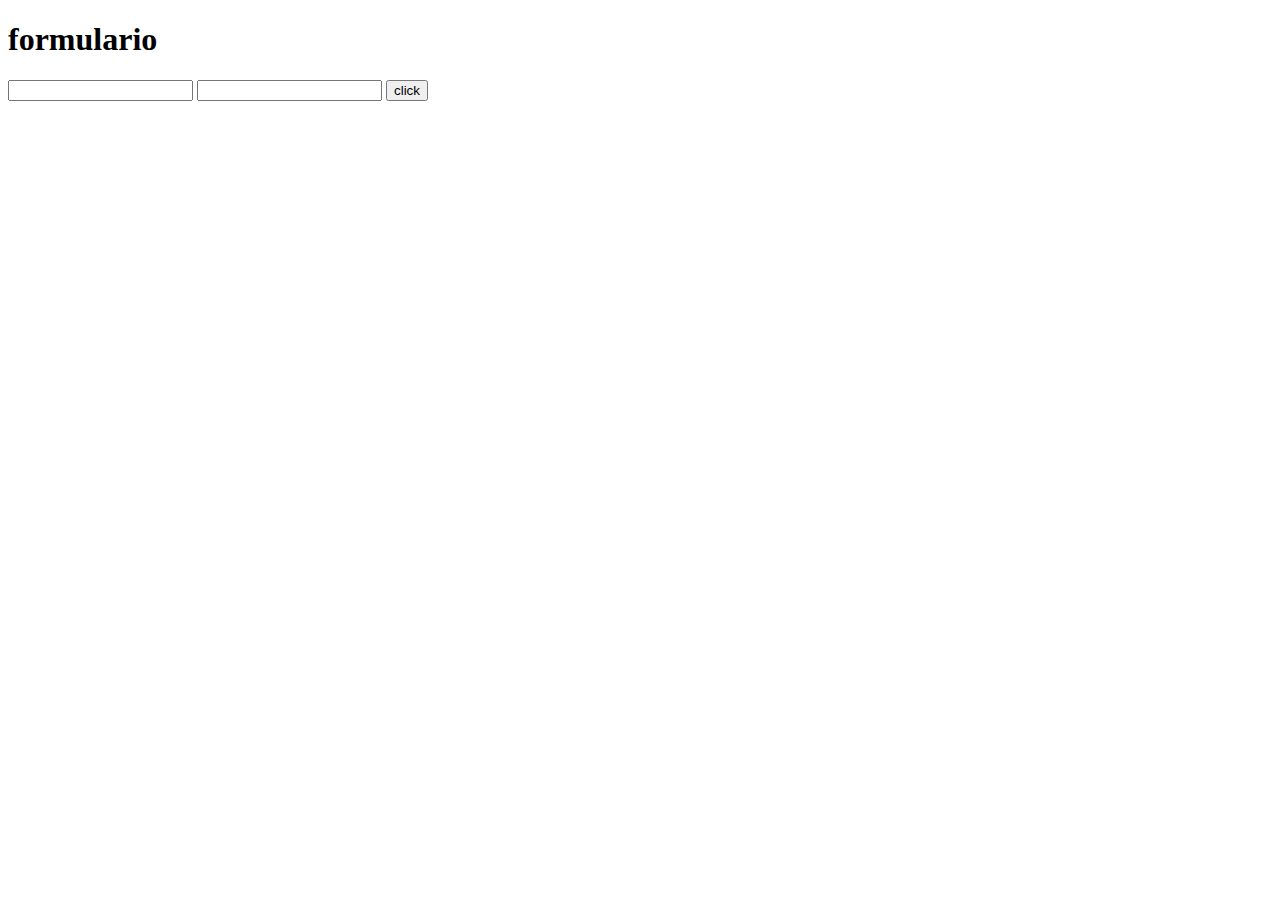
<file: templates/form.html>
<!DOCTYPE html>
<html lang="en">
<head>
    <meta charset="UTF-8">
    <title>Title</title>
</head>
<body>
<form method="post" action="/form">
    <h1>formulario</h1>
    <input type="text" name="name">
    <input type="text" name="age">
    <button type="submit">click</button>
</form>
</body>
</html>
</file>
